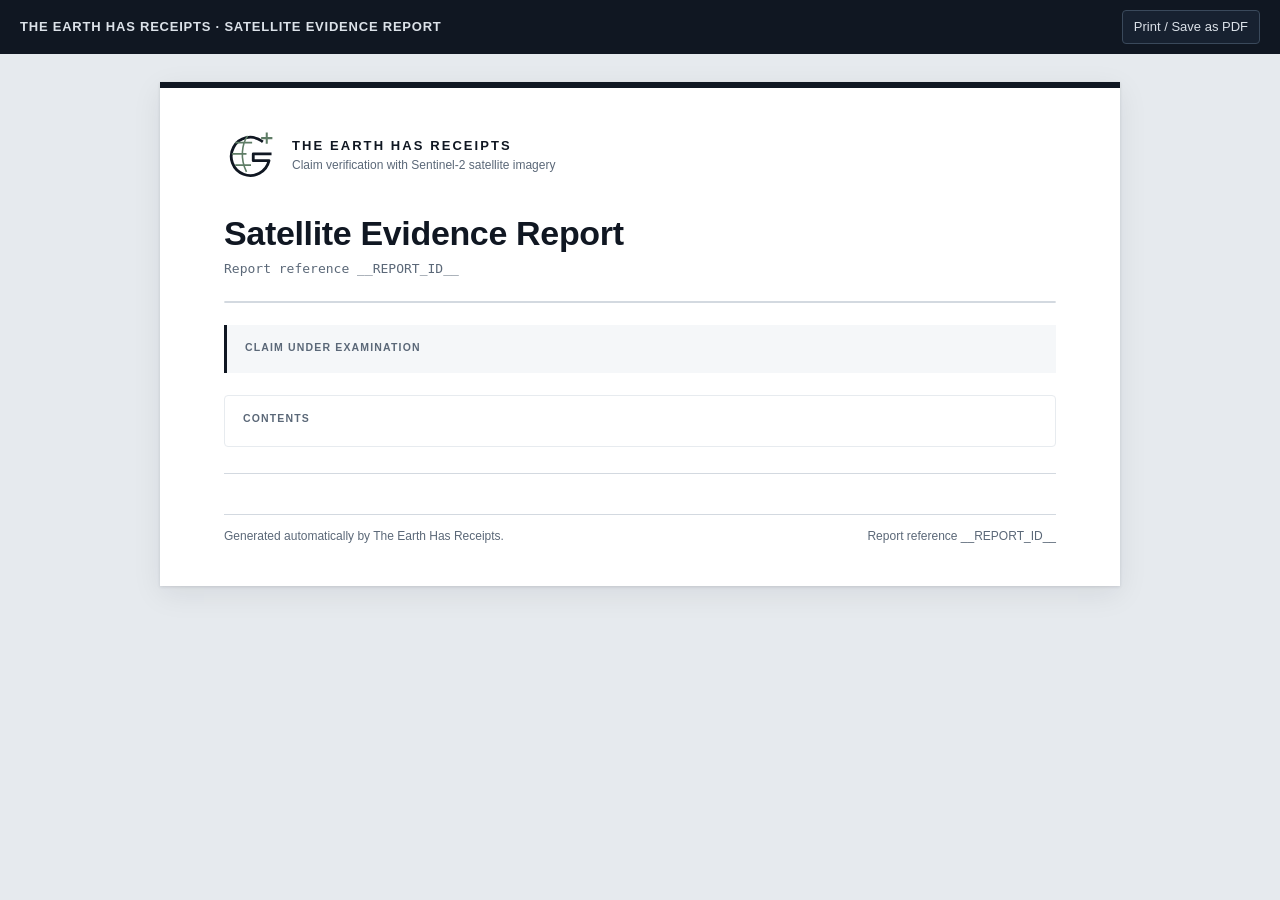
<file: app/verification/evidence_report.html>
<!doctype html>
<html lang="en"><head><meta charset="utf-8"><meta name="viewport" content="width=device-width,initial-scale=1">
<title>Satellite Evidence Report · __REPORT_ID__ · The Earth Has Receipts</title>
<style>
:root{--ink:#101722;--ink2:#2a3646;--muted:#5b6878;--line:#d3d9e0;--line2:#e7ebef;--paper:#fff;--desk:#e6eaee;--tint:#f5f7f9;
--sage:#4a6651;--sage-bg:#eef3ef;--sage-line:#a6bba8;--red:#8f443d;--red-bg:#f8eeec;--red-line:#d39791;
--blue:#44587a;--blue-bg:#eef1f6;--blue-line:#9eafc7;--amber:#7a6330;--amber-bg:#f7f2e6;--amber-line:#c8b083;
--sans:-apple-system,BlinkMacSystemFont,"Segoe UI",Roboto,"Helvetica Neue",Arial,sans-serif;--mono:ui-monospace,SFMono-Regular,Menlo,Consolas,monospace}
*{box-sizing:border-box}
html{background:var(--desk)}
body{margin:0;font:15px/1.55 var(--sans);color:var(--ink2)}
.toolbar{position:sticky;top:0;z-index:5;display:flex;justify-content:space-between;align-items:center;gap:12px;padding:10px 20px;background:var(--ink);color:#dce2e9;font-size:13px}
.toolbar b{letter-spacing:.06em;font-weight:600}
button{font:inherit;font-size:13px;cursor:pointer;border:1px solid var(--line);border-radius:4px;background:#fff;color:var(--ink);padding:6px 11px}
.toolbar button{background:#172130;color:#dce2e9;border-color:#3a495b}
button:hover{border-color:var(--ink)}
button[aria-pressed=true]{background:var(--ink);color:#fff;border-color:var(--ink)}
.page{max-width:960px;margin:28px auto 48px;background:var(--paper);padding:0 64px 40px;box-shadow:0 1px 3px rgba(16,23,34,.12),0 8px 28px rgba(16,23,34,.08);border-top:6px solid var(--ink)}
a{color:var(--blue)}
code,.mono{font-family:var(--mono);font-size:.86em}
h1,h2,h3,h4{color:var(--ink);line-height:1.25;font-weight:650}
.cover{padding:40px 0 26px;border-bottom:1px solid var(--line)}
.brand{display:flex;align-items:center;gap:14px}
.brand svg{width:54px;height:54px;flex:none}
.brand-name{font-size:13px;font-weight:650;letter-spacing:.16em;text-transform:uppercase;color:var(--ink)}
.brand-sub{font-size:12px;color:var(--muted)}
.cover h1{font-size:34px;margin:30px 0 4px;letter-spacing:-.01em}
.doc-ref{font-family:var(--mono);font-size:13px;color:var(--muted);margin:0 0 22px}
.meta{display:grid;grid-template-columns:repeat(5,minmax(0,1fr));gap:1px;background:var(--line);border:1px solid var(--line);border-radius:4px;margin:0;overflow:hidden}
.meta div{padding:9px 12px;min-width:0;background:#fff}
.meta dt{font-size:10.5px;letter-spacing:.09em;text-transform:uppercase;color:var(--muted);margin:0}
.meta dd{margin:2px 0 0;font-size:13px;color:var(--ink);overflow-wrap:anywhere}
.claim-box{margin:22px 0 0;padding:14px 18px;background:var(--tint);border-left:3px solid var(--ink)}
.claim-box .eyebrow{margin-bottom:4px}
.claim-text{font-size:18px;line-height:1.45;color:var(--ink);margin:0;overflow-wrap:anywhere}
.eyebrow{font-size:10.5px;letter-spacing:.11em;text-transform:uppercase;color:var(--muted);font-weight:600}
.toc{margin:22px 0 0;padding:14px 18px;border:1px solid var(--line2);border-radius:4px}
.toc ol{margin:6px 0 0;padding:0;list-style:none;columns:2;column-gap:32px;font-size:13.5px}
.toc li{padding:2px 0;break-inside:avoid}
.toc a{color:var(--ink2);text-decoration:none}.toc a:hover{text-decoration:underline}
.toc .n{display:inline-block;min-width:1.9em;color:var(--muted);font-variant-numeric:tabular-nums}
.doc-section{padding-top:30px}
.doc-section h2{font-size:21px;margin:0 0 14px;padding-bottom:8px;border-bottom:2px solid var(--ink)}
.doc-section h2 .num{color:var(--muted);font-weight:600;margin-right:6px}
.doc-section h3{font-size:15px;margin:22px 0 8px;letter-spacing:.01em}
p{margin:0 0 10px}
.muted{color:var(--muted)}
.lead{font-size:14px;color:var(--muted)}
.verdict{display:grid;grid-template-columns:minmax(0,1fr) auto;gap:24px;padding:18px 22px;border:1px solid;border-left-width:7px;border-radius:4px;margin-bottom:16px}
.v-supported{background:var(--sage-bg);border-color:var(--sage-line);border-left-color:var(--sage)}
.v-contradicted{background:var(--red-bg);border-color:var(--red-line);border-left-color:var(--red)}
.v-inconclusive{background:var(--blue-bg);border-color:var(--blue-line);border-left-color:var(--blue)}
.v-none{background:var(--tint);border-color:var(--line);border-left-color:var(--muted)}
.verdict-status{display:flex;align-items:baseline;flex-wrap:wrap;gap:12px;margin:4px 0 8px}
.status-word{font-size:26px;font-weight:750;letter-spacing:.05em}
.v-supported .status-word{color:var(--sage)}.v-contradicted .status-word{color:var(--red)}.v-inconclusive .status-word{color:var(--blue)}.v-none .status-word{color:var(--ink2)}
.conf{font-size:12px;font-weight:650;letter-spacing:.08em;text-transform:uppercase;border:1px solid currentColor;border-radius:999px;padding:2px 10px;color:var(--ink2)}
.verdict-summary{font-size:15.5px;color:var(--ink);margin:0}
.headline{min-width:170px;max-width:230px;border-left:1px solid rgba(16,23,34,.15);padding-left:20px;align-self:center}
.hl-value{font-size:34px;font-weight:700;color:var(--ink);line-height:1.1;margin-top:4px;font-variant-numeric:tabular-nums}
.hl-unit{font-size:16px;font-weight:600;color:var(--muted)}
.hl-label{font-size:12.5px;color:var(--muted);margin-top:4px}
.callout{padding:10px 14px;border:1px solid var(--line);border-radius:4px;background:var(--tint);margin:10px 0;font-size:14px}
.callout.warn{background:var(--amber-bg);border-color:var(--amber-line)}
.callout.err{background:var(--red-bg);border-color:var(--red-line)}
.verdict .callout{margin:12px 0 0;background:rgba(255,255,255,.6)}
.disclaimer{margin:18px 0 0;padding:14px 18px;border:1px solid var(--line);border-radius:4px;font-size:13.5px}
.disclaimer h3{margin:0 0 6px;font-size:14px}
.disclaimer ul{margin:0;padding-left:18px}.disclaimer li{margin:3px 0}
table{border-collapse:collapse;width:100%;font-size:13.5px;margin:4px 0 10px}
th,td{text-align:left;vertical-align:top;padding:7px 10px;border-bottom:1px solid var(--line2);overflow-wrap:break-word}
table.kv{table-layout:fixed}table.kv td{overflow-wrap:anywhere}
table.grid thead th{white-space:nowrap}
table.kv th{width:34%;font-weight:600;color:var(--ink);background:var(--tint)}
table.kv tr:first-child>*{border-top:1px solid var(--line2)}
th code.key{display:block;font-weight:400;color:var(--muted);font-size:11px;margin-top:1px;overflow-wrap:anywhere}
table.grid thead th{font-size:11px;letter-spacing:.08em;text-transform:uppercase;color:var(--muted);border-bottom:1.5px solid var(--ink);font-weight:650}
table.grid td.num,table.grid th.num{text-align:right;font-variant-numeric:tabular-nums;white-space:nowrap}
blockquote{margin:8px 0;padding:8px 14px;border-left:3px solid var(--sage-line);background:var(--tint);color:var(--ink)}
.findings-group{border:1px solid var(--line2);border-radius:4px;padding:12px 16px 4px;margin:0 0 12px}
.findings-group h3{margin:0 0 2px}
.findings-group .lead{margin:0 0 6px;font-size:12.5px}
ul{padding-left:20px;margin:4px 0 10px}li{margin:3px 0}
.figs{display:grid;grid-template-columns:repeat(3,minmax(0,1fr));gap:16px;margin:12px 0}
figure{margin:0;min-width:0;break-inside:avoid}
.frame{position:relative;border:1px solid var(--line);background:var(--tint);aspect-ratio:1/1;overflow:hidden}
.frame img{display:block;width:100%;height:100%;object-fit:fill}
.frame .na{display:flex;align-items:center;justify-content:center;height:100%;padding:12px;text-align:center;color:var(--muted);font-size:13px}
.highlight{position:absolute;border:2px solid #00e5ff;box-shadow:0 0 0 1.5px #101722,inset 0 0 0 1px #101722;pointer-events:none}
figcaption{font-size:12px;line-height:1.45;margin-top:6px;overflow-wrap:anywhere;color:var(--ink2)}
figcaption b{color:var(--ink)}
.interactive{border:1px dashed var(--line);border-radius:4px;padding:12px 14px;margin:12px 0;background:#fbfcfd}
.findings{display:flex;flex-wrap:wrap;gap:8px;margin-top:8px}
#selection{font-weight:600;font-size:13.5px;margin:0;color:var(--ink)}
.legend{font-size:13px}
pre.rules{white-space:pre-wrap;overflow-wrap:anywhere;font:12px/1.55 var(--mono);background:var(--tint);border:1px solid var(--line2);padding:12px 14px;border-radius:4px;color:var(--ink2)}
a.url{font-family:var(--mono);font-size:11.5px;word-break:break-all}
.pill{display:inline-block;font-size:11px;letter-spacing:.06em;text-transform:uppercase;border:1px solid var(--line);border-radius:3px;padding:0 6px;color:var(--muted);white-space:nowrap}
.doc-footer{margin-top:40px;padding-top:12px;border-top:1px solid var(--line);font-size:12px;color:var(--muted);display:flex;justify-content:space-between;gap:16px;flex-wrap:wrap}
@media screen and (max-width:820px){.page{padding:0 20px 28px;margin:0}.meta{grid-template-columns:repeat(2,minmax(0,1fr))}.meta div:last-child{grid-column:span 2}.figs{grid-template-columns:1fr}.verdict{grid-template-columns:1fr}.headline{border-left:0;padding-left:0}.toc ol{columns:1}.cover h1{font-size:27px}}
@page{margin:20mm 16mm 20mm;
@top-left{content:"The Earth Has Receipts \00B7  Satellite Evidence Report";font:8pt -apple-system,"Segoe UI",Roboto,Arial,sans-serif;color:#5b6878}
@top-right{content:"Ref. __REPORT_ID__";font:8pt -apple-system,"Segoe UI",Roboto,Arial,sans-serif;color:#5b6878}
@bottom-left{content:"Generated automatically by The Earth Has Receipts \00B7  __REPORT_ID__";font:8pt -apple-system,"Segoe UI",Roboto,Arial,sans-serif;color:#5b6878}
@bottom-right{content:"Page " counter(page) " of " counter(pages);font:8pt -apple-system,"Segoe UI",Roboto,Arial,sans-serif;color:#5b6878}}
@page:first{@top-left{content:none}@top-right{content:none}}
@media print{
html,body{background:#fff}body{font-size:9.6pt;line-height:1.45}
*{-webkit-print-color-adjust:exact;print-color-adjust:exact}
.no-print,.toolbar{display:none!important}
.page{max-width:none;margin:0;padding:0;box-shadow:none;border-top:4pt solid var(--ink)}
.cover{padding-top:18pt}.cover h1{font-size:24pt;margin-top:20pt}
.doc-section{padding-top:16pt}.doc-section h2{font-size:14pt}.doc-section h3{font-size:11pt}
.page-break{break-before:page}
h2,h3,.eyebrow{break-after:avoid}
figure,.verdict,.callout,.disclaimer,.findings-group,blockquote,tr,.toc{break-inside:avoid}
table{font-size:8.6pt}th,td{padding:3.5pt 6pt}th code.key{font-size:7pt}
.figs{gap:9pt}figcaption{font-size:7.8pt}
.status-word{font-size:19pt}.hl-value{font-size:23pt}.claim-text{font-size:12.5pt}
a{color:inherit;text-decoration:none}a.url{font-size:7.5pt}
pre.rules{font-size:7.8pt}
.doc-footer{font-size:8pt}}
</style></head><body>
<div class="toolbar no-print"><b>THE EARTH HAS RECEIPTS · SATELLITE EVIDENCE REPORT</b><span><button id="print" type="button">Print / Save as PDF</button></span></div>
<main class="page">
<header class="cover">
<div class="brand">
<svg viewBox="0 0 48 48" fill="none" aria-hidden="true" focusable="false"><path d="M33.5 11.5A17 17 0 1 0 40 29H26v-6h15" stroke="#101722" stroke-width="2.5" stroke-linecap="square" stroke-linejoin="round"/><path d="M21 7c-5 7-7 20-1 32M7 23h13M10 13h15M10 33h14" stroke="#5f7d66" stroke-width="1.4"/><path d="M38 4v10M33 9h10" stroke="#5f7d66" stroke-width="1.8"/></svg>
<div><div class="brand-name">The Earth Has Receipts</div><div class="brand-sub">Claim verification with Sentinel-2 satellite imagery</div></div>
</div>
<h1>Satellite Evidence Report</h1>
<p class="doc-ref">Report reference __REPORT_ID__</p>
<dl class="meta" id="meta"></dl>
<div class="claim-box"><div class="eyebrow">Claim under examination</div><p class="claim-text" id="claim"></p></div>
<nav class="toc" aria-label="Contents"><div class="eyebrow">Contents</div><ol id="toc"></ol></nav>
</header>
<div id="body"></div>
<footer class="doc-footer"><span>Generated automatically by The Earth Has Receipts.</span><span id="foot-ref">Report reference __REPORT_ID__</span></footer>
</main>
<script id="report-data" type="application/json">__REPORT_DATA__</script>
<script>
'use strict';
const d=JSON.parse(document.getElementById('report-data').textContent)||{};
const $=id=>document.getElementById(id);
const NR='Not recorded';
const isObj=x=>!!x&&typeof x==='object'&&!Array.isArray(x);
const obj=x=>isObj(x)?x:{};
const arr=x=>Array.isArray(x)?x:[];
const has=x=>x!==undefined&&x!==null&&x!=='';
function el(tag,cls,text,parent){const n=document.createElement(tag);if(cls)n.className=cls;if(has(text))n.textContent=String(text);if(parent)parent.append(n);return n;}
function fmtTime(s){const m=/^(\d{4}-\d{2}-\d{2})T(\d{2}:\d{2}(?::\d{2})?)(?:\.\d+)?(Z|[+-]\d{2}:?\d{2})?$/.exec(s);if(!m)return s;const tz=m[3];return m[1]+' '+m[2]+(tz?(tz==='Z'||tz==='+00:00'?' UTC':' UTC'+tz):'');}
function show(v){if(!has(v))return NR;if(typeof v==='boolean')return v?'Yes':'No';if(Array.isArray(v))return v.length?v.map(x=>isObj(x)||Array.isArray(x)?JSON.stringify(x):show(x)).join(', '):'None';if(isObj(v))return JSON.stringify(v);return fmtTime(String(v));}
const ABBR={aoi:'AOI',ndvi:'NDVI',ndbi:'NDBI',bsi:'BSI',mndwi:'MNDWI',nbr:'NBR',dnbr:'dNBR',scl:'SCL',vlm:'VLM',epsg:'EPSG',id:'ID',stac:'STAC',utm:'UTM',mad:'MAD',nir:'NIR',px:'px',llm:'LLM'};
const UNIT={ha:'(ha)',pct:'(%)',m:'(m)',km:'(km)',m2:'(m²)',s:'(s)'};
function human(k){const p=String(k).split('_').filter(Boolean);return p.map((w,i)=>{const l=w.toLowerCase();if(i&&i===p.length-1&&UNIT[l])return UNIT[l];if(ABBR[l])return ABBR[l];return i?w:w.charAt(0).toUpperCase()+w.slice(1);}).join(' ');}
const safe=u=>typeof u==='string'&&/^https?:\/\//i.test(u);
function urlNode(u){if(!safe(u))return document.createTextNode(has(u)?String(u):NR);const a=el('a','url',u);a.href=u;a.rel='noopener noreferrer';a.target='_blank';return a;}
function cell(td,c){if(c instanceof Node)td.append(c);else td.textContent=show(c);}
function kv(rows,parent){const t=el('table','kv',null,parent),b=el('tbody',null,null,t);rows.forEach(([label,value,key])=>{const tr=el('tr',null,null,b),th=el('th',null,label,tr);th.scope='row';if(key)el('code','key',key,th);cell(el('td',null,null,tr),value);});return t;}
function flat(o,skip=[],prefix=''){const rows=[];Object.entries(obj(o)).forEach(([k,v])=>{if(skip.includes(k))return;const key=prefix+k;if(isObj(v)&&Object.keys(v).length){rows.push(...flat(v,[],key+'.'));return;}const parent=prefix?human(prefix.slice(0,-1).split('.').pop())+' · ':'';rows.push([parent+human(k),v,key]);});return rows;}
function grid(headers,rows,parent,numeric=[]){const t=el('table','grid',null,parent),hr=el('tr',null,null,el('thead',null,null,t));headers.forEach((h,i)=>{const th=el('th',numeric.includes(i)?'num':null,h,hr);th.scope='col';});const b=el('tbody',null,null,t);rows.forEach(r=>{const tr=el('tr',null,null,b);r.forEach((c,i)=>cell(el('td',numeric.includes(i)?'num':null,null,tr),c));});return t;}
function bullets(items,parent,empty){const xs=arr(items).filter(has);if(!xs.length){el('p','muted',empty||'None recorded.',parent);return;}const ul=el('ul',null,null,parent);xs.forEach(x=>el('li',null,typeof x==='string'?x:JSON.stringify(x),ul));}
const toc=[];let num=0,apx=0;
function section(id,title,kind){const s=el('section','doc-section',null,$('body'));s.id=id;const label=kind==='plain'?'':kind==='appendix'?'Appendix '+String.fromCharCode(65+apx++):(++num)+'.';const h=el('h2',null,null,s);if(label)el('span','num',label,h);h.append(title);toc.push([id,label,title]);return s;}
const h3=(t,p)=>el('h3',null,t,p);
const pct=x=>typeof x==='number'?Math.round(x*1000)/10+'%':x;

const v=obj(d.verdict),loc=obj(d.location),m=obj(d.measurements),meth=obj(d.methodology),gridInfo=obj(meth.grid),info=obj(d.indicator_info),ts=obj(d.temporal_scope),ci=obj(d.claim_interpretation),err=isObj(d.error)?d.error:null;
const va=isObj(d.visual_analysis)?d.visual_analysis:null,lr=isObj(d.location_resolution)?d.location_resolution:null,corr=isObj(d.corroboration)?d.corroboration:null,model=isObj(d.model)?d.model:null;
const images=arr(d.images).filter(isObj),extras=arr(d.extra_images).filter(isObj),sources=arr(d.sources).filter(isObj),steps=arr(d.steps).filter(isObj),regions=arr(m.regions).filter(isObj);
const imgOf=role=>obj(images.find(i=>i.role===role));
const statusText=has(d.status)?human(d.status):NR;

/* Cover */
[['Reference',d.investigation_id],['Investigation status',statusText],['Created',d.created_at],['Last updated',d.updated_at],['Report generated',d.report_generated_at]].forEach(([k,x])=>{const w=el('div',null,null,$('meta'));el('dt',null,k,w);el('dd',null,show(x),w);});
$('claim').textContent=has(d.claim)?d.claim:NR;

/* Executive summary */
const exec=section('summary','Executive summary','plain');
const VCLS={supported:'v-supported',contradicted:'v-contradicted',inconclusive:'v-inconclusive'};
const panel=el('div','verdict '+(VCLS[v.status]||'v-none'),null,exec);
const vm=el('div',null,null,panel);
el('div','eyebrow','Verdict on the claim as interpreted',vm);
const vs=el('div','verdict-status',null,vm);
el('span','status-word',has(v.status)?String(v.status).toUpperCase():'No verdict issued',vs);
if(has(v.confidence))el('span','conf',v.confidence+' confidence',vs);
el('p','verdict-summary',has(v.summary)?v.summary:'No verdict is recorded for this investigation.',vm);
if(err){const c=el('div','callout err',null,vm);el('b',null,'Investigation stopped'+(has(err.code)?' ('+err.code+')':'')+': ',c);c.append(has(err.message)?String(err.message):NR);}
const hl=isObj(d.headline)?d.headline:null;
if(hl){const r=el('div','headline',null,panel);el('div','eyebrow','Headline measurement',r);const n=el('div','hl-value',show(hl.value),r);if(has(hl.unit))el('span','hl-unit',' '+hl.unit,n);el('div','hl-label',has(hl.label)?hl.label:NR,r);}
if(d.status!=='completed')el('div','callout warn','This investigation did not complete (status: '+statusText+'). The report records only what was produced before it stopped.',exec);
if(d.from_cache)el('div','callout','Results were replayed from cache of an earlier run on the same inputs. Acquisition timestamps describe the evidence dates, not the run date.',exec);
h3('Key facts',exec);
const before=imgOf('Before'),after=imgOf('After');
const providers=[...new Set(sources.filter(s=>s.type==='satellite').map(s=>[s.provider,s.collection].filter(has).join(' · ')).filter(has))];
const coords=has(loc.latitude)&&has(loc.longitude)?loc.latitude+', '+loc.longitude+' (latitude, longitude)':null;
const aoi=[has(loc.width_km)?loc.width_km+' km wide':null,has(m.aoi_area_ha)?m.aoi_area_ha+' ha':null].filter(Boolean).join(' · ');
const modelText=model?[model.label||model.model||model.id,[model.provider,model.location].filter(has).join(', ')].filter(has).join(' — ')+(has(model.model)&&model.label&&model.label!==model.model?' ('+model.model+')':''):null;
const indText=has(info.name)?info.name+(has(d.indicator)?' ('+d.indicator+')':''):has(d.indicator)?d.indicator:has(d.mode)?'Not recorded (investigation mode: '+d.mode+')':null;
kv([['Claim',d.claim],
 ['Indicator',indText],
 ['Requested indicator',d.requested_indicator],
 ['Location',loc.name],['Coordinates',coords],['Area of interest',aoi||null],
 ['Comparison targets',has(ts.before_target)||has(ts.after_target)?show(ts.before_target)+' → '+show(ts.after_target):null],
 ['Before acquisition',before.acquired_at||before.date?[show(before.acquired_at||before.date),before.scene_id].filter(has).join(' · '):null],
 ['After acquisition',after.acquired_at||after.date?[show(after.acquired_at||after.date),after.scene_id].filter(has).join(' · '):null],
 ['Model used',modelText],
 ['Vision model (visual interpretation)',(d.vision_model&&d.vision_model.label)||(va&&va.model)],
 ['Imagery data source',providers.length?providers.join('; '):null]],exec);
const disc=el('div','disclaimer',null,exec);h3('What this report does and does not establish',disc);
bullets(['It records what Sentinel-2 satellite observations show for the stated area of interest and acquisition dates, measured by deterministic geospatial code.',
'The verdict (supported, contradicted or inconclusive) applies only to the claim as interpreted in Section 1, within that area and period. “Inconclusive” means the available evidence could not settle the claim; it is not evidence that nothing happened.',
'It does not establish cause, intent, ownership, legality, permits or compliance, and it is not a legal, regulatory or expert determination.',
'Model-generated visual interpretation is advisory: it may adjust confidence but never establishes change.',
'This document was generated automatically by software. It carries no signature, certification or endorsement by any authority.'],disc);

/* 1. Claim and scope */
const s1=section('claim-scope','Claim and scope');
h3('Claim as submitted',s1);el('blockquote',null,has(d.claim)?d.claim:NR,s1);
h3('Interpretation',s1);
kv([['Indicator',indText,'indicator'],['Requested indicator',d.requested_indicator,'requested_indicator'],...flat(ci,['indicator'])],s1);
h3('Comparison period',s1);
kv(Object.keys(ts).length?flat(ts):[['Temporal scope',null]],s1);
h3('Area of interest',s1);
kv([['Name',loc.name,'name'],['Latitude',loc.latitude,'latitude'],['Longitude',loc.longitude,'longitude'],['Width (km)',loc.width_km,'width_km'],
 ...['project','operator','country','region','bbox','boundary_status','verification_status','geocoder_label'].filter(k=>has(loc[k])&&!(Array.isArray(loc[k])&&!loc[k].length)).map(k=>[human(k),loc[k],k])],s1);

/* 2. Findings */
const s2=section('findings','Findings');
[['observed','Observed','Measured directly from the satellite imagery.'],['inferred','Inferred','Interpretations consistent with the measurements; not directly observed.'],['not_established','Not established','Questions this evidence cannot answer.'],['rationale','Verdict rationale','Rules and evidence that determined the verdict and its confidence.']].forEach(([k,t,lead])=>{const g=el('div','findings-group',null,s2);h3(t,g);el('p','lead',lead,g);bullets(v[k],g);});

/* 2b. Open-source context: only when the agent ran it (weak or missing satellite evidence) */
if(d.osint){const o=d.osint,g=el('div','findings-group',null,s2);h3('Open-source context (not satellite evidence)',g);
 el('p','lead','Gathered because '+(o.trigger||'the satellite evidence was weak')+'. '+(o.note||''),g);
 if(has(o.summary))el('p',null,o.summary,g);
 const label={supports_claim:'Supports the claim',contradicts_claim:'Contradicts the claim',context:'Context'};
 const fs=arr(o.findings);if(!fs.length)el('p','muted','No verifiable open-source statements were found.',g);
 fs.forEach(f=>{const b=el('blockquote',null,'“'+f.quote+'”',g);const c=el('p','muted',(label[f.stance]||'Context')+' · '+(f.title||f.url||''),g);
  if(safe(f.url)){c.textContent=(label[f.stance]||'Context')+' · ';const a=el('a',null,f.title||f.url,c);a.href=f.url;a.rel='noopener noreferrer';}});
 if(arr(o.queries).length)el('p','muted','Search queries: '+arr(o.queries).join(' · '),g);}

/* 3. Satellite evidence */
const s3=section('evidence','Satellite evidence');s3.classList.add('page-break');
const gw=gridInfo.width,gh=gridInfo.height;
el('p','lead',has(gw)&&has(gh)?`Figures 1–3 share the common analysis grid (${[has(gridInfo.epsg)?'EPSG:'+gridInfo.epsg:null,has(gridInfo.resolution_m)?gridInfo.resolution_m+' m pixels':null,gw+' × '+gh+' px'].filter(Boolean).join(', ')}). Boxes locate change regions; the overlay shows detected pixels.`:'Analysis grid not recorded.',s3);
const boxes=[];let fig=0;
function figure(im,parent,caption,boxed){const f=el('figure',null,null,parent);const fr=el('div','frame',null,f);
 if(typeof im.data==='string'&&im.data.startsWith('data:image/png;base64,')){const i=el('img',null,null,fr);i.src=im.data;i.alt=(im.role||'Satellite')+' image';if(boxed){const b=el('div','highlight',null,fr);b.hidden=true;boxes.push(b);}}
 else el('div','na','Image not available in this report.',fr);
 const fc=el('figcaption',null,null,f);el('b',null,'Figure '+(++fig)+' — '+(im.role||'Image'),fc);fc.append(el('br'),caption);}
const anyImagery=images.some(i=>i.data||i.scene_id);const figs=el('div','figs',null,anyImagery?s3:null);
const sameGrid=im=>has(gw)&&im.width===gw&&im.height===gh;
images.forEach(im=>{const scene=[im.scene_id?'Scene '+im.scene_id:null,im.acquired_at||im.date?'acquired '+show(im.acquired_at||im.date):null].filter(Boolean).join(', ');
 figure(im,figs,scene||(im.role==='Change overlay'?'Derived from the selected scene pair on the analysis grid.':'Scene metadata not recorded.'),!has(im.width)||sameGrid(im));});
if(!anyImagery)el('p','muted','No satellite imagery is recorded for this investigation.',s3);
else if(!images.some(i=>i.data))el('p','muted','The satellite images could not be embedded in this report.',s3);
const legend=Object.entries(obj(m.overlay_legend));
if(legend.length){h3('Overlay legend',s3);const ul=el('ul','legend',null,s3);legend.forEach(([k,x])=>{const li=el('li',null,null,ul);el('b',null,human(k)+': ',li);li.append(String(x));});}
const ia=el('div','interactive no-print',null,s3);
const selP=el('p',null,'No region selected. Select a finding to mark its bounding region on the figures.',ia);selP.id='selection';selP.setAttribute('role','status');selP.setAttribute('aria-live','polite');
const fb=el('div','findings',null,ia);const det=el('div',null,null,ia);
const buttons=[];
function select(r,button){buttons.forEach(b=>b.setAttribute('aria-pressed',String(b===button)));const bounds=r&&r.bbox_px;const valid=Array.isArray(bounds)&&bounds.length===4&&bounds.every(Number.isFinite)&&gw>0&&gh>0;
 boxes.forEach(b=>{b.hidden=!valid;if(valid){const[x,y,w,h]=bounds;b.style.left=100*x/gw+'%';b.style.top=100*y/gh+'%';b.style.width=100*w/gw+'%';b.style.height=100*h/gh+'%';}});
 $('selection').textContent=r?`Finding ${show(r.id)}: ${show(r.area_ha)} ha. ${valid?'Cyan boxes show its bounds.':'Region geometry unavailable.'}`:'No region selected. Select a finding to mark its bounding region on the figures.';
 det.replaceChildren();if(r)kv(flat(r),det);}
regions.forEach(r=>{const b=el('button',null,`Region ${show(r.id)} · ${show(r.area_ha)} ha`+(has(r.pattern)?' · '+human(r.pattern):''),fb);b.type='button';b.setAttribute('aria-pressed','false');b.onclick=()=>select(r,b);buttons.push(b);});
if(buttons.length){const c=el('button',null,'Clear region selection',fb);c.type='button';c.id='reset';c.onclick=()=>select(null,null);}
else el('p','muted','No qualifying change regions reported. This does not prove that no change occurred.',fb);
if(extras.length){h3('Derived index maps',s3);el('p','lead','Index maps computed from the same scene pair. Region boxes are drawn only on maps that match the analysis grid.',s3);const ef=el('div','figs',null,s3);extras.forEach(im=>figure(im,ef,'Derived from the selected scene pair.',sameGrid(im)));}

/* 4. Measurements */
const s4=section('measurements','Measurements');
if(hl)kv([[has(hl.label)?hl.label:'Headline',show(hl.value)+(has(hl.unit)?' '+hl.unit:'')]],s4);
if(has(m.caveat))el('div','callout warn',m.caveat,s4);
h3('Summary measurements',s4);
const mrows=flat(m,['regions','thresholds','overlay_legend','excluded','caveat']);
kv(mrows.length?mrows:[['Measurements',null]],s4);
h3('Change regions',s4);
const perRegion={};arr(corr&&corr.per_region).forEach(p=>{if(isObj(p))perRegion[p.id]=p.persisting_fraction;});
if(regions.length)grid(['ID','Area (ha)','Pattern','Centroid (lon, lat)','Extent (m)','Persisting'],regions.map(r=>[r.id,r.area_ha,has(r.pattern)?human(r.pattern):null,r.centroid_lonlat,r.extent_m,r.id in perRegion?pct(perRegion[r.id]):null]),s4,[0,1,5]);
else el('p','muted','No qualifying change regions reported. This does not prove that no change occurred.',s4);
if(arr(m.excluded).length){h3('Excluded from measurement',s4);bullets(m.excluded,s4);}
h3('Independent corroboration',s4);
if(corr){kv(flat(corr,['per_region']).map(([l,x,k])=>[l,/fraction$/.test(k)?pct(x):x,k]),s4);}else el('p','muted','No corroborating observation is recorded.',s4);
if(isObj(d.evidence_assessment)){h3('Evidence assessment',s4);kv(flat(d.evidence_assessment,['notes']),s4);bullets(d.evidence_assessment.notes,s4,'No assessment notes recorded.');}

/* 5. Visual interpretation */
const s5=section('visual','Visual interpretation');
if(!va)el('p','muted','No visual interpretation is recorded for this investigation.',s5);
else{const an=obj(va.analysis);
 el('div','callout','Model-generated interpretation of the before/after images. Under the verification rules it may adjust confidence but never establishes change.',s5);
 kv([['Vision model',va.model,'model'],['Status',va.status,'status'],['Consistent with measurements',an.changes_consistent_with_measurements,'changes_consistent_with_measurements'],['Attempts',va.attempts,'attempts'],['Duration (s)',va.duration_s,'duration_s'],['Cached',va.cached,'cached'],...(has(va.error)?[['Error',va.error,'error']]:[])],s5);
 if(has(an.summary)){h3('Summary',s5);el('p',null,an.summary,s5);}
 const obs=arr(an.observations).filter(isObj);if(obs.length){h3('Observations',s5);grid(['Feature','Observation','Possible explanation','Certainty'],obs.map(o=>[o.feature,o.observation,o.possible_explanation,o.certainty]),s5);}
 [['alternative_explanations','Alternative explanations'],['limitations','Model-stated limitations'],['additional_evidence_needed','Additional evidence needed']].forEach(([k,t])=>{if(arr(an[k]).length){h3(t,s5);bullets(an[k],s5);}});}

/* 6. Location research */
const s6=section('location','Location research');
if(!lr)el('p','muted','No automatic location research is recorded for this investigation.',s6);
else{
 kv([['Status',lr.status,'status'],['Verification status',lr.verification_status,'verification_status'],['Selection',lr.selection,'selection'],['Started',lr.started_at,'started_at'],['Resolved',lr.resolved_at,'resolved_at'],['Explanation',lr.explanation,'explanation'],['Boundary status',loc.boundary_status,'boundary_status'],['Geocoder match',loc.geocoder_label,'geocoder_label'],['Geocoder record',has(loc.geocoder_url)?urlNode(loc.geocoder_url):null,'geocoder_url']],s6);
 const ev=arr(loc.evidence).filter(isObj);h3('Location evidence',s6);
 if(ev.length)ev.forEach(e=>{const q=el('blockquote',null,has(e.quote)?'“'+e.quote+'”':NR,s6);const p=el('div','muted',null,q);p.style.fontSize='12px';p.append([e.source_quality,has(e.retrieved_at)?'retrieved '+show(e.retrieved_at):null].filter(has).join(' · ')+' ');p.append(urlNode(e.url));});
 else el('p','muted','No quoted location evidence recorded.',s6);
 h3('Location uncertainty',s6);bullets(arr(loc.uncertainty).length?loc.uncertainty:lr.uncertainty,s6);
 const cands=arr(lr.candidates).filter(isObj);if(cands.length){h3('Candidate locations considered',s6);grid(['Name','Latitude','Longitude','Verification','Boundary'],cands.map(c=>[c.name,c.latitude,c.longitude,c.verification_status,c.boundary_status]),s6);}
 const att=arr(lr.attempts).filter(isObj);if(att.length){h3('Search attempts',s6);grid(['#','Query','Searched at','Results','Fetch errors'],att.map(a=>[a.attempt,a.query,a.searched_at,arr(a.results).length,arr(a.errors).length]),s6,[0,3,4]);}
 if(isObj(lr.clues)&&Object.keys(lr.clues).length){h3('Geographic clues extracted from the claim',s6);kv(flat(lr.clues),s6);}}

/* 7. Methodology */
const s7=section('methodology','Methodology');
const mr=flat(meth,['verification_rules']);kv(mr.length?mr:[['Methodology',null]],s7);
if(has(meth.verification_rules)){h3('Verification rules',s7);el('pre','rules',meth.verification_rules,s7);}

/* 8. Limitations */
const s8=section('limitations','Limitations');
bullets([...new Set([...arr(d.limitations),...arr(v.limitations)])],s8);

/* Appendix A */
const sa=section('sources','Sources and provenance','appendix');
el('p','lead','Satellite scene records (STAC items) and geographic sources used by this investigation. Links point to the original records.',sa);
if(sources.length)grid(['#','Type / role','Record','Acquired / retrieved','Link'],sources.map((s,i)=>{const rec=el('div');rec.append(String(s.title||s.scene_id||NR));const extra=[s.provider,s.collection,has(s.processing_baseline)?'baseline '+s.processing_baseline:null].filter(has).join(' · ');if(extra)el('div','muted',extra,rec);return[i+1,[s.type,s.role].filter(has).join(' / ')||NR,rec,s.acquired_at||s.retrieved_at,urlNode(s.url)];}),sa,[0]);
else el('p','muted','No source records available.',sa);

/* Appendix B */
const sb=section('activity','Agent activity log','appendix');
el('p','lead','Every step the investigation agent executed, in order. “Decided by” records whether a language model, a fixed rule or the system chose the action.',sb);
const DEC={llm:'LLM',rule:'Rule',system:'System'};
if(steps.length)grid(['#','Action','Decided by','Status','Started','Summary'],steps.map((s,i)=>[has(s.index)?s.index:i+1,has(s.action)?human(s.action):null,DEC[s.decided_by]||s.decided_by,s.status,s.started_at,s.summary]),sb,[0]);
else el('p','muted','No agent steps recorded.',sb);

/* Footer, contents */
$('foot-ref').textContent='Report reference '+show(d.investigation_id)+' · generated '+show(d.report_generated_at);
toc.forEach(([id,label,title])=>{const li=el('li',null,null,$('toc'));const a=el('a',null,null,li);a.href='#'+id;if(/^\d/.test(label)){el('span','n',label,a);a.append(title);}else a.append(label?label+' — '+title:title);});
$('print').onclick=()=>window.print();
</script></body></html>
</file>
